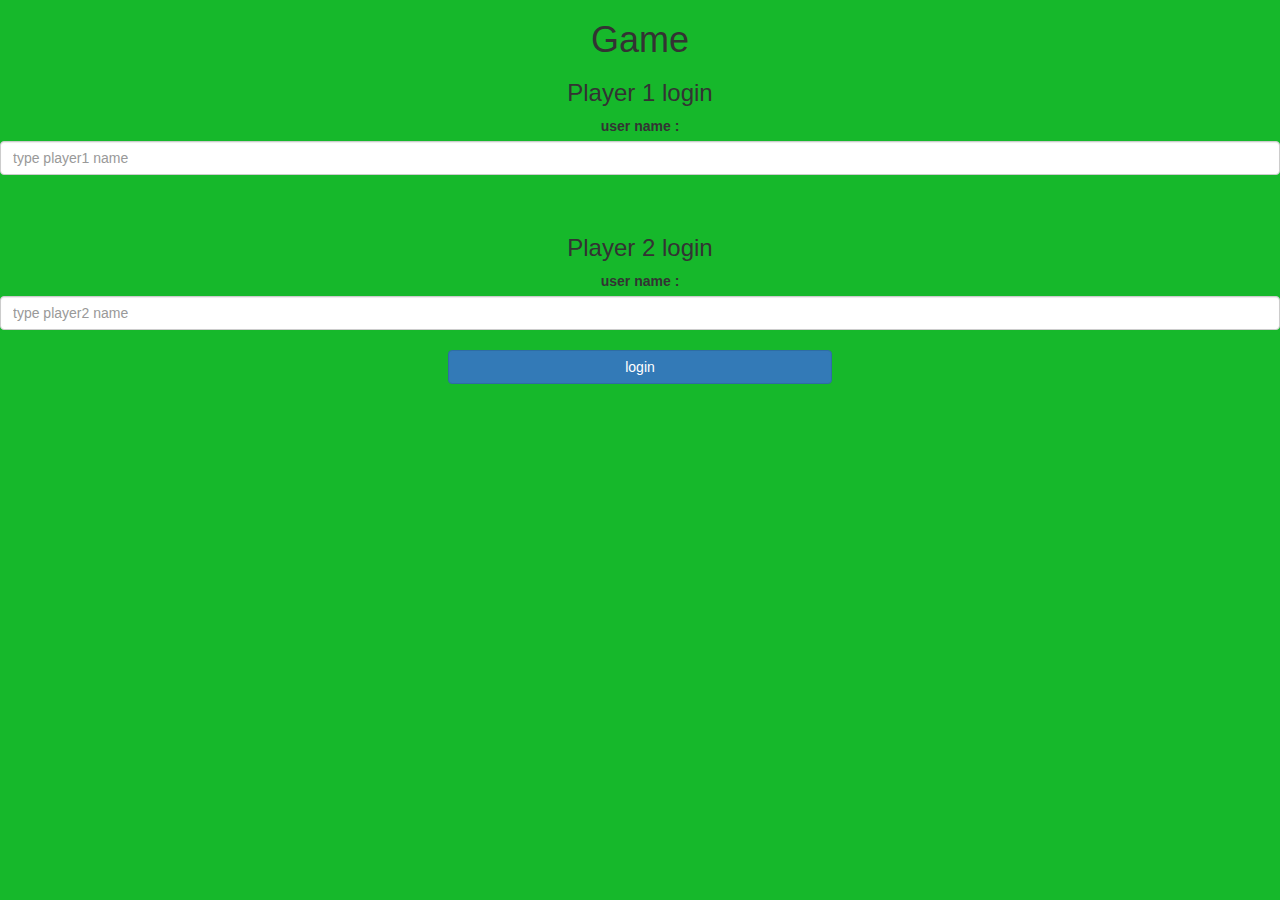
<file: index.html>
<!DOCTYPE html>
<html>
<head>
	<title>Guess The Word</title>

<meta name="viewport" content="width=device-width, initial-scale=1">
<link rel="stylesheet" href="https://maxcdn.bootstrapcdn.com/bootstrap/3.4.0/css/bootstrap.min.css">
<script src="https://ajax.googleapis.com/ajax/libs/jquery/3.4.1/jquery.min.js"></script>
<script src="https://maxcdn.bootstrapcdn.com/bootstrap/3.4.0/js/bootstrap.min.js"></script>

<link rel="stylesheet" type="text/css" href="game.css">

<script src="game_login.js"></script>
</head>
<body>
	<center>
		<h1>
Game
		</h1>
		<div class="col-lg-4,col-sm-8,col-xs-11 logindiv1">
			<h3>
				Player 1 login
			</h3>
			<label>
user name :
			</label>
			<input type="text" id="player1name" class="form-control" placeholder="type player1 name">
		</div>
		<br><br>
		<div class="col-lg-4,col-sm-8,col-xs-11 logindiv1">
			<h3>
				Player 2 login
			</h3>
			<label>
user name :
			</label>
			<input type="text" id="player2name" class="form-control" placeholder="type player2 name">
		</div>
	<br>
	<button style="width:30%" class="btn btn-primary"onclick="adduser()">login</button>
		</center>

</body>
</html>
</file>
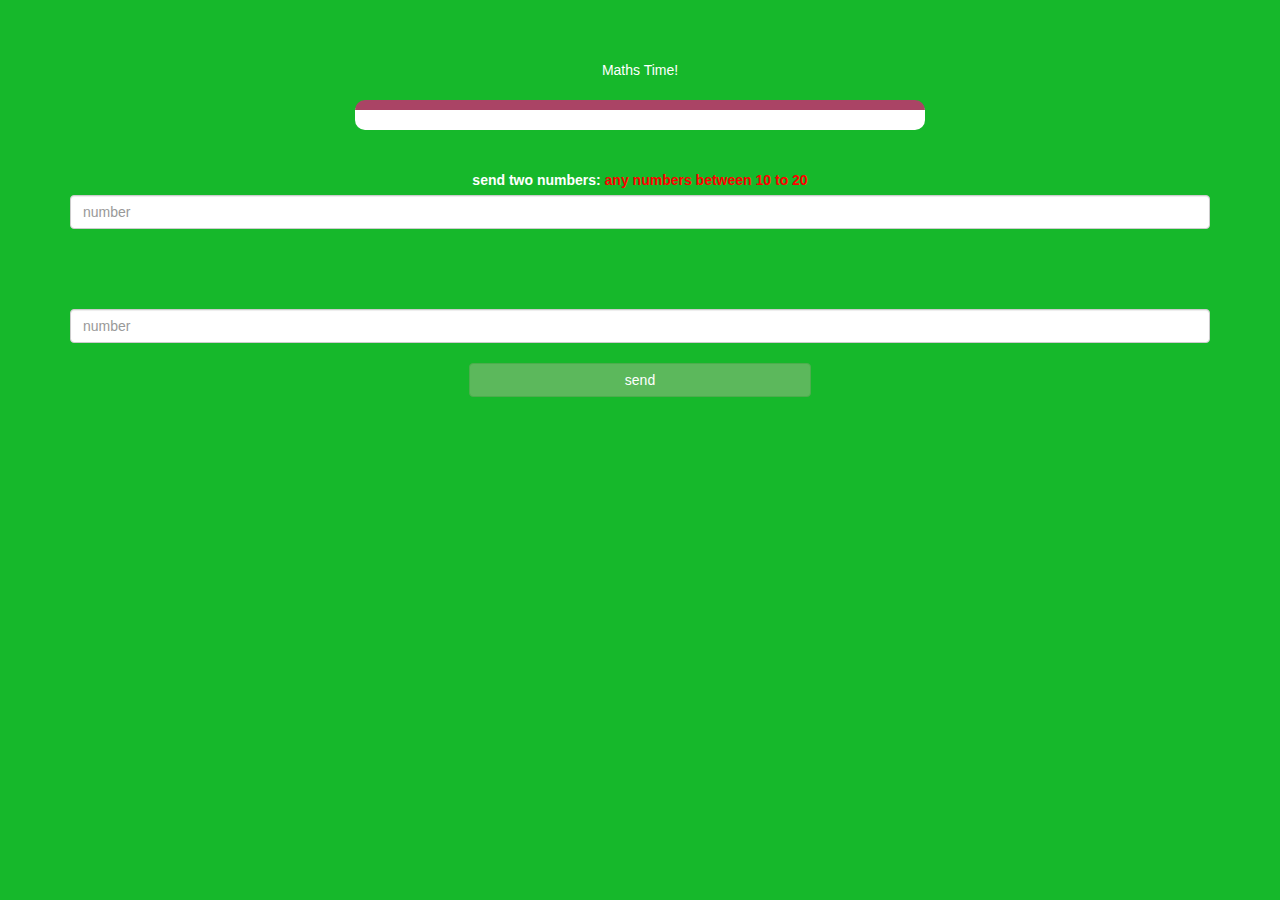
<file: game_page.html>
<!DOCTYPE html>
<html>
<head>
	<title>Guess The Word</title>

<meta name="viewport" content="width=device-width, initial-scale=1">
<link rel="stylesheet" href="https://maxcdn.bootstrapcdn.com/bootstrap/3.4.0/css/bootstrap.min.css">
<script src="https://ajax.googleapis.com/ajax/libs/jquery/3.4.1/jquery.min.js"></script>
<script src="https://maxcdn.bootstrapcdn.com/bootstrap/3.4.0/js/bootstrap.min.js"></script>

<link rel="stylesheet" type="text/css" href="game.css">
</head>
<body>
<h4 id= "player1name"></h4><span id= "player1score"></span>
<br><br>
<h4 id= "player2name"></h4><span id= "player2score"></span>
<div class="container">
	<center
		<h2 style="color: white;">Maths Time!</h2>
<h3 id= "number1"></h3>
<h3 id="number2"></h3>
<div id="output"class="col-lg-6"></div>
		<br>
		<br>

		<label>send two numbers: <b style="color: red"> any numbers between 10 to 20</b></label>

		<br>
<input type="text"id="no1"class="form-control"placeholder="number">
<br><br><br><br>
<input type="text"id="no2"class="form-control"placeholder="number">
<br>
<button onclick="send()"class="btn btn-success"style="width:30%;">send</button>
	</center>
</div>

<script src="game_page.js"></script>
</body>
</html>
</file>
<file: game.css>
body
{
	background: rgb(22, 184, 43);
}

	.login_div1 , .login_div2
	{
		background: white;
		padding: 10px;
		float: none;
		border-radius: 15px;
	}


#player1_name , #player2_name
{
	display: inline-block;
	margin-left: 20px;
}
#word
{
	width: 60%;
}
#word_display
{
	letter-spacing: 5px;
}
#output
{
background: white;
border-radius: 10px;
border-top: 10px solid #AA4465;
padding: 10px;
float: none;
text-align: left;
}
</file>
